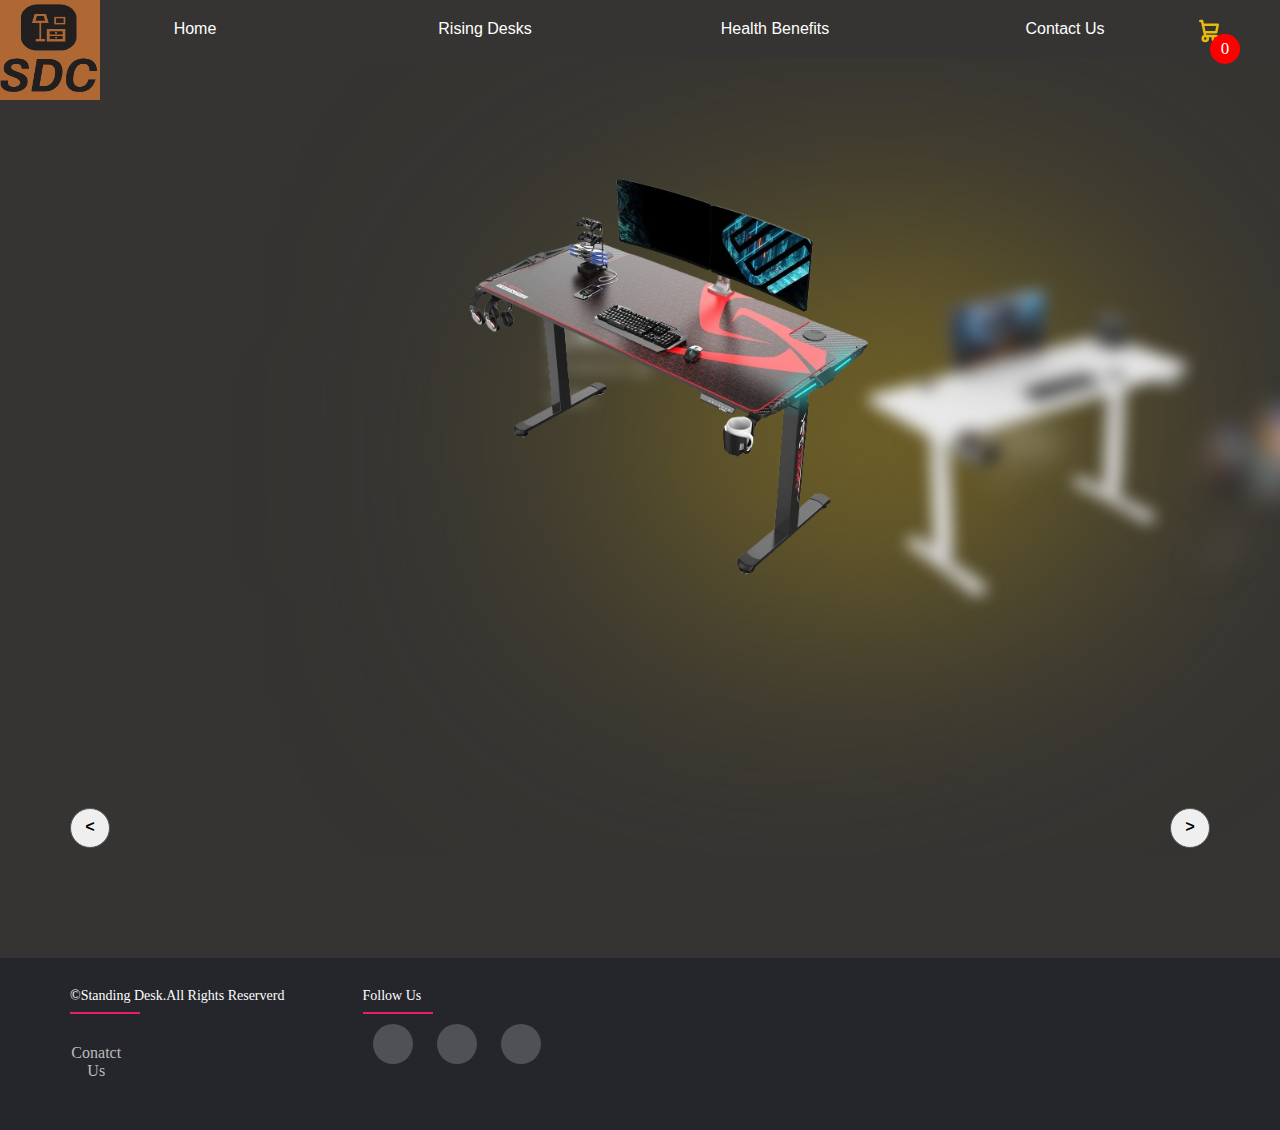
<file: index.html>
<!DOCTYPE html>
<html lang="en">
    <head>
        <meta charset="utf-8">
        <title>SDC</title>
        <link href="style.css" rel="stylesheet" type="text/css">
        <link rel="stylesheet" href="https://cdnjs.cloudflare.com/ajax/libs/font-awesome/6.5.1/css/all.min.css" integrity="sha512-DTOQO9RWCH3ppGqcWaEA1BIZOC6xxalwEsw9c2QQeAIftl+Vegovlnee1c9QX4TctnWMn13TZye+giMm8e2LwA==" crossorigin="anonymous">
    </head>
    <body>
        <div class="logo"><img src="Logo.JPG" alt="Company logo"></div>
        <header>
            <div class="headcolor">
                <nav role="navigation">
                    <div class="navigation">
                        <ul>
                            <li><a href="index.html">Home</a></li>
                            <li><a href="risingdesks.html">Rising Desks</a></li>
                            <li>
                                <a href="healthbenefits.html">Health Benefits</a>
                                <ul class="drop-down">
                                    <li><a href="#">Introduction</a></li>
                                    <li><a href="#">A</a></li>
                                    <li><a href="#">A</a></li>
                                </ul>
                            </li>
                            <li><a href="contactus.html">Contact Us</a></li>
                        </ul>
                    </div>
                    <div class="icon-cart">
                        <svg aria-hidden="true" xmlns="http://www.w3.org/2000/svg" fill="none" viewBox="0 0 24 24">
                            <path stroke="currentColor" stroke-linecap="round" stroke-linejoin="round" stroke-width="2" d="M5 4h1.5L9 16m0 0h8m-8 0a2 2 0 1 0 0 4 2 2 0 0 0 0-4Zm8 0a2 2 0 1 0 0 4 2 2 0 0 0 0-4Zm-8.5-3h9.3L19 7H7.3"/>
                        </svg>
                        <span>0</span>
                    </div>
                </nav>
            </div>
        </header>

        <div class="container">
            <div class="list">
                <div class="item">
                    <img src="Images/prodesk2.png" alt="fezbiodesk">
                    <div class="introduction">
                       <div class="title">
                        Design
                       </div> 
                       <div class="topic">
                        Desk1
                       </div>
                       <div class="desc">
                        good desks abc ef gg
                       </div>
                       <button class="SeeMore">
                        See More
                       </button>
                    </div>
                    <div class="detail">
                        <div class="title">
                            Design
                        </div>
                        <div class="topic">
                            Desk1
                        </div>
                        <div class="desc">
                            good desks abc ef gg
                        </div>
                        <div class="specification">
                            <div>
                                <p>Good height adjustable desk</p>
                                <p>Worth it!</p>
                            </div>
                            <div>
                                <p>cheap price</p>
                                <p>better quality</p>
                            </div>
                            <div>
                                <p>Consumes less space</p>
                                <p>Popular in the market</p>
                            </div>
                        </div>
                        <div class="check-product">
                            <button>Add TO Cart</button>
                            <button>CHECKOUT</button>
                        </div>
                    </div>
                </div>
                <div class="item">
                    <img src="Images/prodesk6.png" alt="stadning desk 2">
                    <div class="introduction">
                       <div class="title">
                        Design
                       </div> 
                       <div class="topic">
                        Desk1
                       </div>
                       <div class="desc">
                        good desks abc ef gg
                       </div>
                       <button class="SeeMore">
                        See More
                       </button>
                    </div>
                    <div class="detail">
                        <div class="title">
                            Design
                        </div>
                        <div class="topic">
                            Desk1
                        </div>
                        <div class="desc">
                            good desks abc ef gg
                        </div>
                        <div class="specification">
                            <div>
                                <p>Good height adjustable desk</p>
                                <p>Worth it!</p>
                            </div>
                            <div>
                                <p>cheap price</p>
                                <p>better quality</p>
                            </div>
                            <div>
                                <p>Consumes less space</p>
                                <p>Popular in the market</p>
                            </div>
                        </div>
                        <div class="check-product">
                            <button>Add TO Cart</button>
                            <button>CHECKOUT</button>
                        </div>
                    </div>

                </div>
                <div class="item">
                    <img src="Images/prodesk5.png" alt="desk 3">
                    <div class="introduction">
                       <div class="title">
                        Design
                       </div> 
                       <div class="topic">
                        Desk1
                       </div>
                       <div class="desc">
                        good desks abc ef gg
                       </div>
                       <button class="SeeMore">
                        See More
                       </button>
                    </div>
                    <div class="detail">
                        <div class="title">
                            Design
                        </div>
                        <div class="topic">
                            Desk1
                        </div>
                        <div class="desc">
                            good desks abc ef gg
                        </div>
                        <div class="specification">
                            <div>
                                <p>Good height adjustable desk</p>
                                <p>Worth it!</p>
                            </div>
                            <div>
                                <p>cheap price</p>
                                <p>better quality</p>
                            </div>
                            <div>
                                <p>Consumes less space</p>
                                <p>Popular in the market</p>
                            </div>
                        </div>
                        <div class="check-product">
                            <button>Add TO Cart</button>
                            <button>CHECKOUT</button>
                        </div>
                    </div>
                </div>
                <div class="item">
                    <img src="Images/prodesk7.png" alt="newdesk">
                    <div class="introduction">
                       <div class="title">
                        Design
                       </div> 
                       <div class="topic">
                        Desk1
                       </div>
                       <div class="desc">
                        good desks abc ef gg
                       </div>
                       <button class="SeeMore">
                        See More
                       </button>
                    </div>
                    <div class="detail">
                        <div class="title">
                            Design
                        </div>
                        <div class="topic">
                            Desk1
                        </div>
                        <div class="desc">
                            good desks abc ef gg
                        </div>
                        <div class="specification">
                            <div>
                                <p>Good height adjustable desk</p>
                                <p>Worth it!</p>
                            </div>
                            <div>
                                <p>cheap price</p>
                                <p>better quality</p>
                            </div>
                            <div>
                                <p>Consumes less space</p>
                                <p>Popular in the market</p>
                            </div>
                        </div>
                        <div class="check-product">
                            <button>Add TO Cart</button>
                            <button>CHECKOUT</button>
                        </div>
                    </div>
                </div>
                <div class="item">
                    <img src="Images/prodesk5.png" alt="desk 3">
                    <div class="introduction">
                       <div class="title">
                        Design
                       </div> 
                       <div class="topic">
                        Desk1
                       </div>
                       <div class="desc">
                        good desks abc ef gg
                       </div>
                       <button class="SeeMore">
                        See More
                       </button>
                    </div>
                    <div class="detail">
                        <div class="title">
                            Design
                        </div>
                        <div class="topic">
                            Desk1
                        </div>
                        <div class="desc">
                            good desks abc ef gg
                        </div>
                        <div class="specification">
                            <div>
                                <p>Good height adjustable desk</p>
                                <p>Worth it!</p>
                            </div>
                            <div>
                                <p>cheap price</p>
                                <p>better quality</p>
                            </div>
                            <div>
                                <p>Consumes less space</p>
                                <p>Popular in the market</p>
                            </div>
                        </div>
                        <div class="check-product">
                            <button>Add TO Cart</button>
                            <button>CHECKOUT</button>
                        </div>
                    </div>
                </div>
            </div>
            <div class="arrows">
                <button id="prev">&lt;</button>
                <button id="back">Go Back</button>
                <button id="next">></button>
            </div>        
        </div>

        <div class="cartTab">
            <h2>Shopping Cart</h2>
            <div class="listCart">  
                <div class="item">
                    
                </div>   
            </div>
            
            <div class="btn">
                <div class="close">CLOSE</div>
                <div class="checkout">
                    <a href="checkout.html">
                        CHECKOUT
                    </a>
                </div>
            </div>
                
        </div>

        <footer class="footer">
            <div class="contain">
                <div class="row">
                    <div class="footer-col">
                        <h4>©Standing Desk.All Rights Reserverd</h4>
                        <ul>
                            <li><a href="contactus.html">Conatct Us</a></li>
                        </ul>
                    </div>
                    <div class="footer-col">
                        <h4>follow us</h4>
                        <div class="social-media-links">
                            <a href="https://www.facebook.com/"><i class="fab fa-facebook-f"></i></a>
                            <a href="https://twitter.com/"><i class="fab fa-twitter"></i></a>
                            <a href="https://www.instagram.com/"><i class="fab fa-instagram"></i></a>
                        </div>
                    </div>
                    
                </div>
            </div>
        </footer>
    <script src="slideshow.js"></script> 
    <script src="basket.js"></script>
    <script src="products.json"></script>
    </body>

    
</html>
</file>
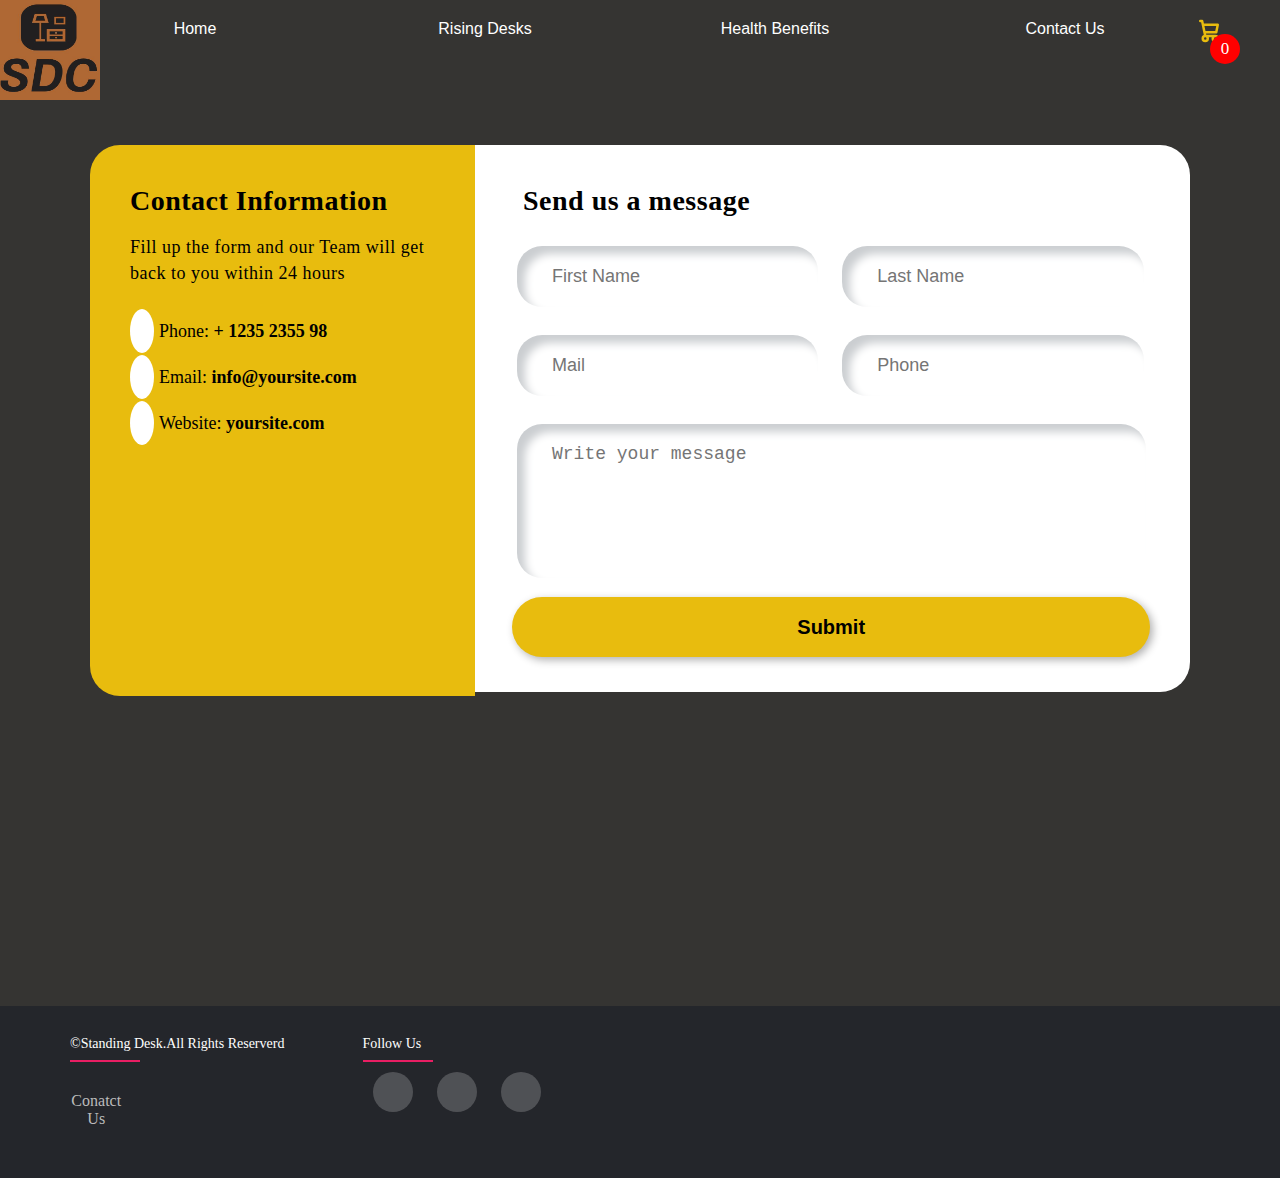
<file: contact us.html>
<!DOCTYPE html>
<html lang="en">
    <head>
        <title>SDC</title>
        <link href="style.css" rel="stylesheet" type="text/css">
        <link rel="stylesheet" href="https://cdnjs.cloudflare.com/ajax/libs/font-awesome/6.5.1/css/all.min.css" 
        integrity="sha512-DTOQO9RWCH3ppGqcWaEA1BIZOC6xxalwEsw9c2QQeAIftl+Vegovlnee1c9QX4TctnWMn13TZye+giMm8e2LwA==" 
        crossorigin="anonymous" referrerpolicy="no-referrer" />
    </head>
    <body>
        <div class="navbar">
        </div>
        <div class="logo"><img src="Logo.JPG" alt="Logo"></div>
        <header>
            <div class="headcolor">
                <nav>
                    <div class="navigation">
                        <ul>
                            <li><a href="index.html">Home</a></li>
                            <li><a href="rising desks.html">Rising Desks</a></li>
                            <li>
                                <a href="health benefits.html">Health Benefits</a>
                                <ul class="drop-down">
                                    <li><a href="#">Introduction</a></li>
                                    <li><a href="#">A</a></li>
                                    <li><a href="#">A</a></li>
                                </ul>
                            </li>
                            <li><a href="contact us.html">Contact Us</a></li>
                        </ul>
                        <div class="icon-cart">
                            <svg aria-hidden="true" xmlns="http://www.w3.org/2000/svg" fill="none" viewBox="0 0 24 24">
                                <path stroke="currentColor" stroke-linecap="round" stroke-linejoin="round" stroke-width="2" d="M5 4h1.5L9 16m0 0h8m-8 0a2 2 0 1 0 0 4 2 2 0 0 0 0-4Zm8 0a2 2 0 1 0 0 4 2 2 0 0 0 0-4Zm-8.5-3h9.3L19 7H7.3"/>
                              </svg>
                            <span>0</span>
                        </div>
                    </div>
                </nav>
            </div>
        </header>

        <section id="section-wrapper">
            <div class="box-wrapper">
                <div class="info-wrap">
                    <h2 class="info-title">Contact Information</h2>
                    <h3 class="info-sub-title">Fill up the form and our Team will get back to you within 24 hours</h3>
                    <ul class="info-details">
                        <li>
                            <i class="fas fa-phone"></i>
                            <span>Phone:</span> <b>+ 1235 2355 98</b>
                        </li>
                        <li>
                            <i class="fa fa-envelope"></i>
                            <span>Email:</span> <b>info@yoursite.com</b>
                        </li>
                        <li>
                            <i class="fa fa-compass"></i>
                            <span>Website:</span> <b href="#">yoursite.com</b>
                        </li>
                    </ul>
                   
                </div>
                <div class="form-wrap">
                    <form>
                        <h2 class="form-title">Send us a message</h2>
                        <div class="form-fields">
                            <div class="form-group">
                                <input type="text" class="fname" placeholder="First Name">
                            </div>
                            <div class="form-group">
                                <input type="text" class="lname" placeholder="Last Name">
                            </div>
                            <div class="form-group">
                                <input type="email" class="email" placeholder="Mail">
                            </div>
                            <div class="form-group">
                                <input type="number" class="phone" placeholder="Phone">
                            </div>
                            <div class="form-group">
                                <textarea name="message" id="" placeholder="Write your message"></textarea>
                            </div>
                        </div>
                        <input type="submit" value="Submit" class="submit-button">
                    </form>
                </div>
            </div>
        </section>
        <footer class="footer-2">
            <div class="contain">
                <div class="row">
                    <div class="footer-col">
                        <h4>©Standing Desk.All Rights Reserverd</h4>
                        <ul>
                            <li><a href="contact us.html">Conatct Us</a></li>
                        </ul>
                    </div>
                    <div class="footer-col">
                        <h4>follow us</h4>
                        <div class="social-media-links">
                            <a href="https://www.facebook.com/"><i class="fab fa-facebook-f"></i></a>
                            <a href="https://twitter.com/"><i class="fab fa-twitter"></i></a>
                            <a href="https://www.instagram.com/"><i class="fab fa-instagram"></i></a>
                        </div>
                    </div>
                    
                </div>
            </div>
        </footer>
    
       
       
       <script src="products.json"></script>
       <script src="basket.js"></script>
    </body>  
    
           

    
   
    
</html>
</file>
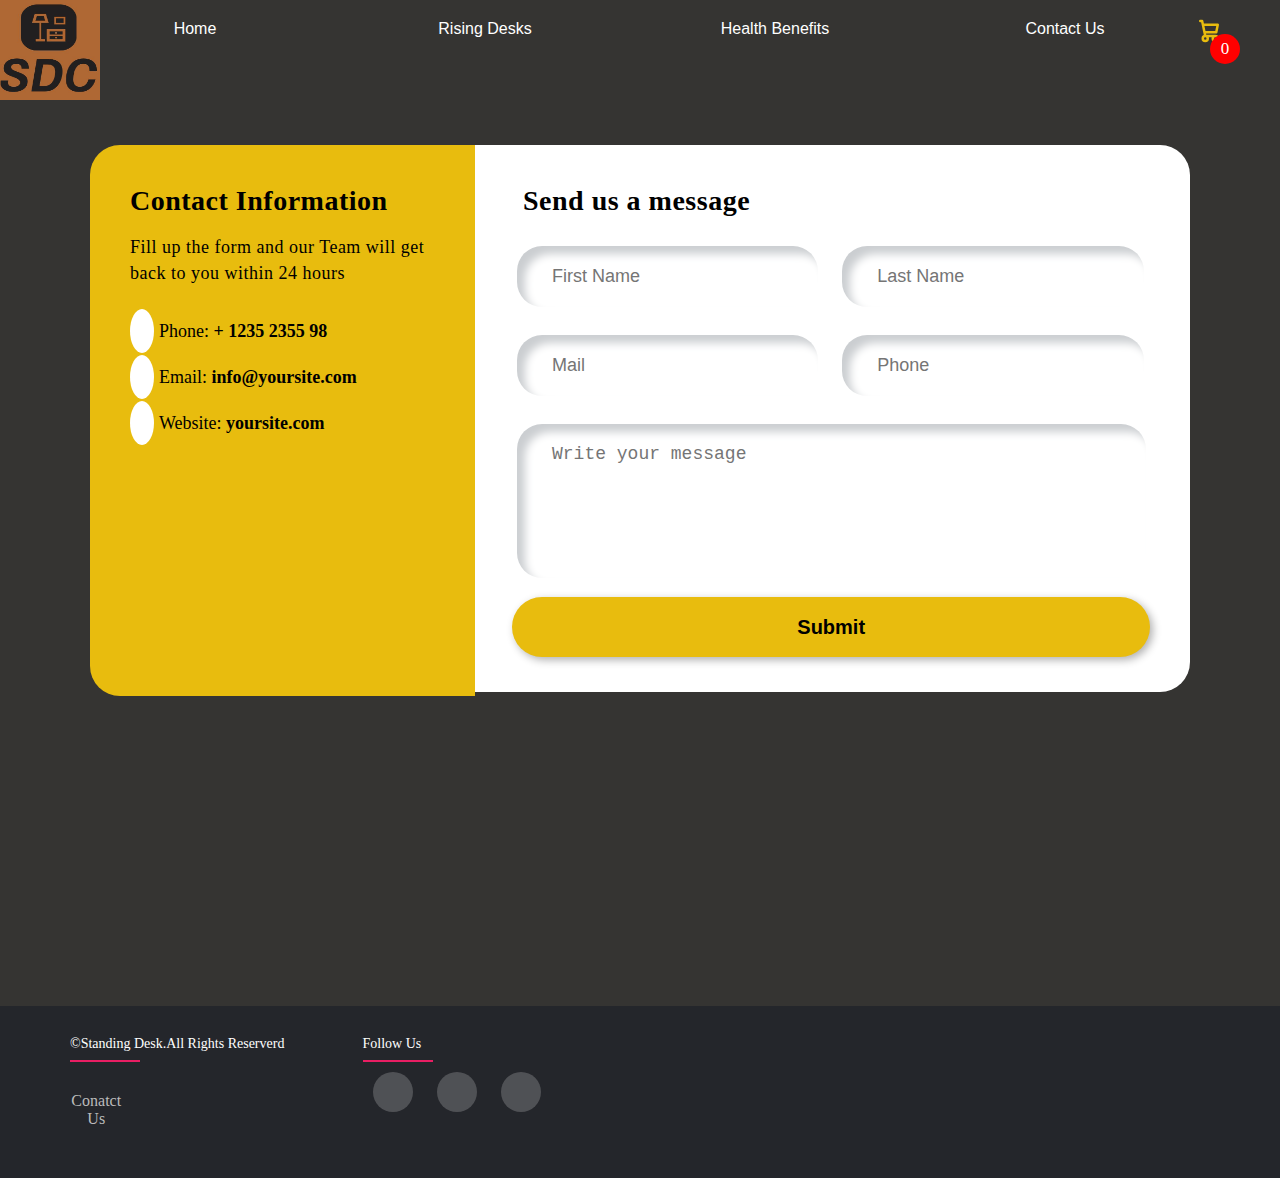
<file: contactus.html>
<!DOCTYPE html>
<html lang="en">
    <head>
        <meta charset="utf-8">
        <title>SDC</title>
        <link href="style.css" rel="stylesheet" type="text/css">
        <link rel="stylesheet" href="https://cdnjs.cloudflare.com/ajax/libs/font-awesome/6.5.1/css/all.min.css" integrity="sha512-DTOQO9RWCH3ppGqcWaEA1BIZOC6xxalwEsw9c2QQeAIftl+Vegovlnee1c9QX4TctnWMn13TZye+giMm8e2LwA==" crossorigin="anonymous">
    </head>
    <body>
        <div class="logo"><img src="Logo.JPG" alt="Company Logo"></div>
        <header>
            <div class="headcolor">
                <nav>
                    <div class="navigation">
                        <ul>
                            <li><a href="index.html">Home</a></li>
                            <li><a href="risingdesks.html">Rising Desks</a></li>
                            <li>
                                <a href="healthbenefits.html">Health Benefits</a>
                                <ul class="drop-down">
                                    <li><a href="#">Introduction</a></li>
                                    <li><a href="#">A</a></li>
                                    <li><a href="#">A</a></li>
                                </ul>
                            </li>
                            <li><a href="contactus.html">Contact Us</a></li>
                        </ul>
                    </div>
                    <div class="icon-cart">
                        <svg aria-hidden="true" xmlns="http://www.w3.org/2000/svg" fill="none" viewBox="0 0 24 24">
                            <path stroke="currentColor" stroke-linecap="round" stroke-linejoin="round" stroke-width="2" d="M5 4h1.5L9 16m0 0h8m-8 0a2 2 0 1 0 0 4 2 2 0 0 0 0-4Zm8 0a2 2 0 1 0 0 4 2 2 0 0 0 0-4Zm-8.5-3h9.3L19 7H7.3"/>
                        </svg>
                        <span>0</span>
                    </div>
                </nav>
            </div>
        </header>

        <section id="section-wrapper">
            <div class="box-wrapper">
                <div class="info-wrap">
                    <h2 class="info-title">Contact Information</h2>
                    <h3 class="info-sub-title">Fill up the form and our Team will get back to you within 24 hours</h3>
                    <ul class="info-details">
                        <li>
                            <i class="fas fa-phone"></i>
                            <span>Phone:</span> <b>+ 1235 2355 98</b>
                        </li>
                        <li>
                            <i class="fa fa-envelope"></i>
                            <span>Email:</span> <b>info@yoursite.com</b>
                        </li>
                        <li>
                            <i class="fa fa-compass"></i>
                            <span>Website:</span> <b>yoursite.com</b>
                        </li>
                    </ul>
                   
                </div>
                <div class="form-wrap">
                    <form>
                        <h2 class="form-title">Send us a message</h2>
                        <div class="form-fields">
                            <div class="form-group">
                                <input type="text" class="fname" placeholder="First Name">
                            </div>
                            <div class="form-group">
                                <input type="text" class="lname" placeholder="Last Name">
                            </div>
                            <div class="form-group">
                                <input type="email" class="email" placeholder="Mail">
                            </div>
                            <div class="form-group">
                                <input type="number" class="phone" placeholder="Phone">
                            </div>
                            <div class="form-group">
                                <textarea name="message"  placeholder="Write your message"></textarea>
                            </div>
                        </div>
                        <input type="submit" value="Submit" class="submit-button">
                    </form>
                </div>
            </div>
        </section>
        <footer class="footer-2">
            <div class="contain">
                <div class="row">
                    <div class="footer-col">
                        <h4>©Standing Desk.All Rights Reserverd</h4>
                        <ul>
                            <li><a href="contactus.html">Conatct Us</a></li>
                        </ul>
                    </div>
                    <div class="footer-col">
                        <h4>follow us</h4>
                        <div class="social-media-links">
                            <a href="https://www.facebook.com/"><i class="fab fa-facebook-f"></i></a>
                            <a href="https://twitter.com/"><i class="fab fa-twitter"></i></a>
                            <a href="https://www.instagram.com/"><i class="fab fa-instagram"></i></a>
                        </div>
                    </div>
                    
                </div>
            </div>
        </footer>
    
       
       
       <script src="products.json"></script>
       <script src="basket.js"></script>
    </body>  
    
           

    
   
    
</html>
</file>
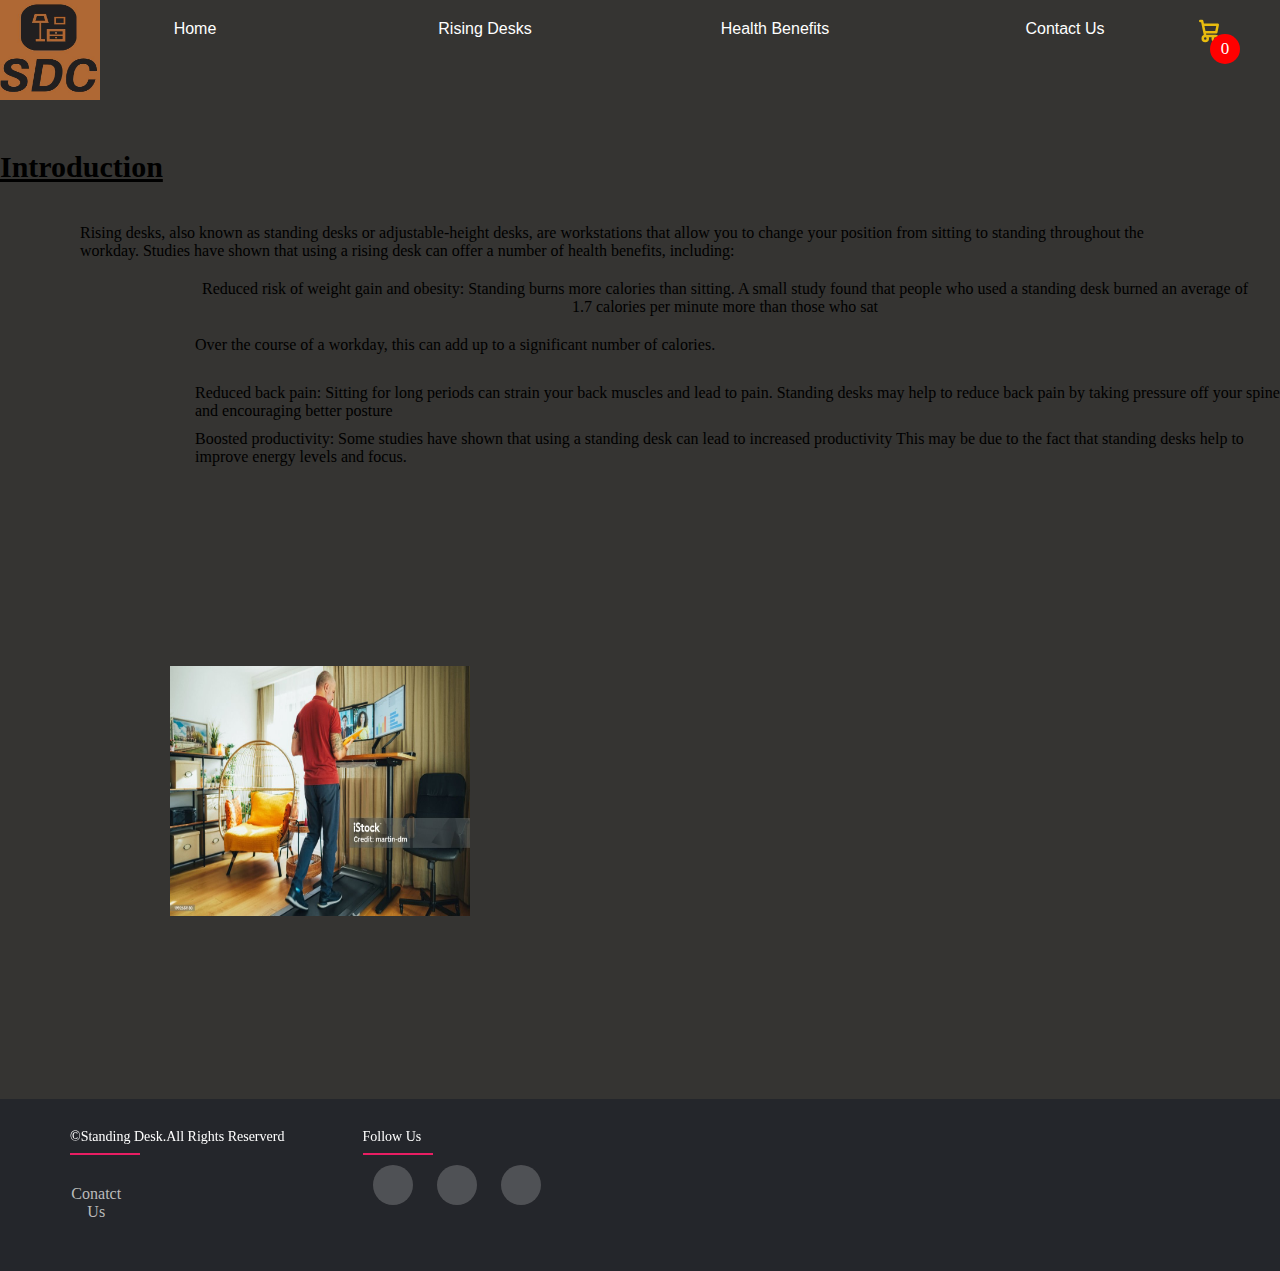
<file: health benefits.html>
<!DOCTYPE html>
<html lang="en">
    <head>
        <title>SDC</title>
        <link href="style.css" rel="stylesheet" type="text/css">
        <link rel="stylesheet" href="https://cdnjs.cloudflare.com/ajax/libs/font-awesome/6.5.1/css/all.min.css" 
        integrity="sha512-DTOQO9RWCH3ppGqcWaEA1BIZOC6xxalwEsw9c2QQeAIftl+Vegovlnee1c9QX4TctnWMn13TZye+giMm8e2LwA==" 
        crossorigin="anonymous" referrerpolicy="no-referr" />
            
    </head>
    <body>
        <div class="logo"><img src="Logo.JPG"></div>
        
        <header>
            <div class="headcolor">
                <nav>
                    <div class="navigation">
                    <ul>
                        <li><a href="index.html">Home</a></li>
                        <li><a href="rising desks.html">Rising Desks</a></li>
                        <li>
                            <a href="health benefits.html">Health Benefits</a>
                            <ul class="drop-down">
                                <li><a href="#">Introduction</a></li>
                                <li><a href="#">A</a></li>
                                <li><a href="#">A</a></li>
                            </ul>
                        </li>
                        <li><a href="contact us.html">Contact Us</a></li>
                            
                            
                   
                        
                        <div class="icon-cart">
                            <svg aria-hidden="true" xmlns="http://www.w3.org/2000/svg" fill="none" viewBox="0 0 24 24">
                                <path stroke="currentColor" stroke-linecap="round" stroke-linejoin="round" stroke-width="2" d="M5 4h1.5L9 16m0 0h8m-8 0a2 2 0 1 0 0 4 2 2 0 0 0 0-4Zm8 0a2 2 0 1 0 0 4 2 2 0 0 0 0-4Zm-8.5-3h9.3L19 7H7.3"/>
                              </svg>
                            <span>0</span>
                        </div>
        
                        
                            
                    </ul>
                </nav>


            </div>
        </header>

        
        <div class="intro">
            <h3>Introduction</h3>
            <ul><li>Rising desks, also known as standing desks or adjustable-height desks, are workstations that allow you to change your position from sitting to standing throughout the workday.  
                Studies have shown that using a rising desk can offer a number of health benefits, including:</li></ul>
        </div>
        <div class="benefits">
            <ul>
                <li>
                    <a>Reduced risk of weight gain and obesity: Standing burns more calories than sitting. A small study found that people who used a standing desk burned an average of 1.7 calories per minute more than those who sat</a>
                    <p>Over the course of a workday, this can add up to a significant number of calories.</p>
                </li>
                <div class="point-2">
                    <p>
                        Reduced back pain: Sitting for long periods can strain your back muscles and lead to pain. Standing desks 
                        may help to reduce back pain by taking pressure off your spine and encouraging better posture
                    </p>
                </div>
                <div class="point-3">
                    <p>Boosted productivity: Some studies have shown that using a standing desk can lead to increased productivity
                        This may be due to the fact that standing desks help to improve energy levels and focus.</p>
                        <img  class ="pic1" src="Images/healthpageimg.jpg" alt="">
                </div>
                
            </ul>
            <div class="video">
                <iframe width="560" height="315" src="https://www.youtube.com/embed/oNN-LqngvIE?si=il0O6gQUIeFm3LNe&amp;start=128" title="YouTube video player" frameborder="0" allow="accelerometer; autoplay; clipboard-write; encrypted-media; gyroscope; picture-in-picture; web-share" referrerpolicy="strict-origin-when-cross-origin" allowfullscreen></iframe>
            </div>
            

        </div>
        
        
        
        <div class="cartTab">
            <h2>Shopping Cart</h2>
            <div class="listCart">  
                <div class="item">
                 
                </div>   
            </div>
            
            <div class="btn">
                <button class="close">CLOSE</button>
                <button class="checkOut">CHECK OUT</button>
            </div>
                
        </div>
                    
                
        </div>     
    

        </div>

        <footer class="footer">
            <div class="contain">
                <div class="row">
                    <div class="footer-col">
                        <h4>©Standing Desk.All Rights Reserverd</h4>
                        <ul>
                            <li><a href="contact us.html">Conatct Us</a></li>
                        </ul>
                    </div>
                    <div class="footer-col">
                        <h4>follow us</h4>
                        <div class="social-media-links">
                            <a href="https://www.facebook.com/"><i class="fab fa-facebook-f"></i></a>
                            <a href="https://twitter.com/"><i class="fab fa-twitter"></i></a>
                            <a href="https://www.instagram.com/"><i class="fab fa-instagram"></i></a>
                        </div>
                    </div>
                    
                </div>
            </div>
        </footer>
    
       
       <script src="slideshow.js"></script> 
       <script src="basket.js"></script>
       <script src="products.json"></script>
    </body>  
    
           

    
   
    
</html>
</file>
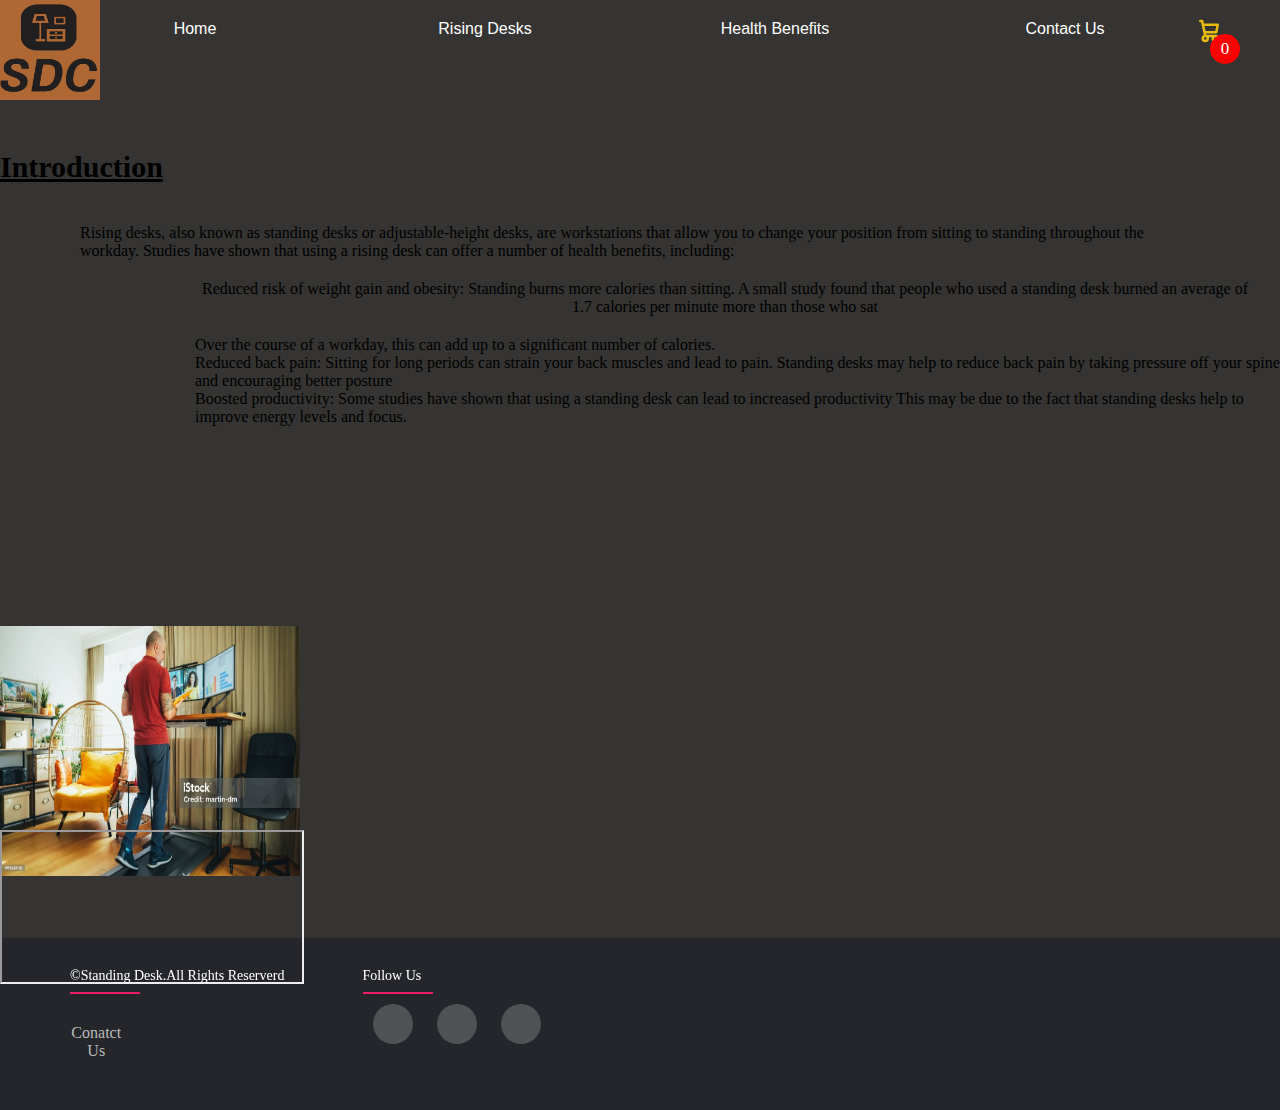
<file: healthbenefits.html>
<!DOCTYPE html>
<html lang="en">
    <head>
        <meta charset="utf-8">
        <title>SDC</title>
        <link href="style.css" rel="stylesheet" type="text/css">
        <link rel="stylesheet" href="https://cdnjs.cloudflare.com/ajax/libs/font-awesome/6.5.1/css/all.min.css" integrity="sha512-DTOQO9RWCH3ppGqcWaEA1BIZOC6xxalwEsw9c2QQeAIftl+Vegovlnee1c9QX4TctnWMn13TZye+giMm8e2LwA==" crossorigin="anonymous">
    </head>
    <body>
        <div class="logo"><img src="Logo.JPG" alt="Company Logo"></div>
        <header>
            <div class="headcolor">
                <nav>
                    <div class="navigation">
                        <ul>
                            <li><a href="index.html">Home</a></li>
                            <li><a href="risingdesks.html">Rising Desks</a></li>
                            <li>
                                <a href="healthbenefits.html">Health Benefits</a>
                                <ul class="drop-down">
                                    <li><a href="#">Introduction</a></li>
                                    <li><a href="#">A</a></li>
                                    <li><a href="#">A</a></li>
                                </ul>
                            </li>
                            <li><a href="contactus.html">Contact Us</a></li>
                        </ul>
                    </div>
                    <div class="icon-cart">
                        <svg aria-hidden="true" xmlns="http://www.w3.org/2000/svg" fill="none" viewBox="0 0 24 24">
                            <path stroke="currentColor" stroke-linecap="round" stroke-linejoin="round" stroke-width="2" d="M5 4h1.5L9 16m0 0h8m-8 0a2 2 0 1 0 0 4 2 2 0 0 0 0-4Zm8 0a2 2 0 1 0 0 4 2 2 0 0 0 0-4Zm-8.5-3h9.3L19 7H7.3"/>
                        </svg>
                        <span>0</span>
                    </div>
                </nav>
            </div>
        </header>

        
        <div class="intro">
            <h3>Introduction</h3>
            <ul><li>Rising desks, also known as standing desks or adjustable-height desks, are workstations that allow you to change your position from sitting to standing throughout the workday.  
                Studies have shown that using a rising desk can offer a number of health benefits, including:</li></ul>
        </div>
        <div class="benefits">
            <ul>
                <li>
                    <a>Reduced risk of weight gain and obesity: Standing burns more calories than sitting. A small study found that people who used a standing desk burned an average of 1.7 calories per minute more than those who sat</a>
                    <p>Over the course of a workday, this can add up to a significant number of calories.</p>
                </li>
                
                    <li>
                        <p>
                            Reduced back pain: Sitting for long periods can strain your back muscles and lead to pain. Standing desks 
                            may help to reduce back pain by taking pressure off your spine and encouraging better posture
                        </p>
                    
                    
                        <p>Boosted productivity: Some studies have shown that using a standing desk can lead to increased productivity
                            This may be due to the fact that standing desks help to improve energy levels and focus.
                        </p>
                    </li>
                        
                
                
            </ul>
            <img  class ="pic1" src="Images/healthpageimg.jpg" alt="standing desk">
            <div class="video">
                <iframe src="https://www.youtube.com/embed/oNN-LqngvIE?si=3VaG38Xzv_S-CJUO" title="YouTube video player" 
                 allow="accelerometer; autoplay; clipboard-write; encrypted-media; gyroscope; picture-in-picture; web-share" referrerpolicy="strict-origin-when-cross-origin" 
                allowfullscreen></iframe>
            </div>
            

        </div>
        
        
        
        <div class="cartTab">
            <h2>Shopping Cart</h2>
            <div class="listCart">  
                <div class="item">
                 
                </div>   
            </div>
            
            <div class="btn">
                <div class="close">CLOSE</div>
                <div class="checkout">
                    <a href="checkout.html">
                        CHECKOUT
                    </a>
                </div>
            </div>
                
        </div>
                    
                     
    
        <footer class="footer">
            <div class="contain">
                <div class="row">
                    <div class="footer-col">
                        <h4>©Standing Desk.All Rights Reserverd</h4>
                        <ul>
                            <li><a href="contactus.html">Conatct Us</a></li>
                        </ul>
                    </div>
                    <div class="footer-col">
                        <h4>follow us</h4>
                        <div class="social-media-links">
                            <a href="https://www.facebook.com/"><i class="fab fa-facebook-f"></i></a>
                            <a href="https://twitter.com/"><i class="fab fa-twitter"></i></a>
                            <a href="https://www.instagram.com/"><i class="fab fa-instagram"></i></a>
                        </div>
                    </div>
                    
                </div>
            </div>
        </footer>
    
       
       <script src="slideshow.js"></script> 
       <script src="basket.js"></script>
       <script src="products.json"></script>
    </body>  
    
           

    
   
    
</html>
</file>
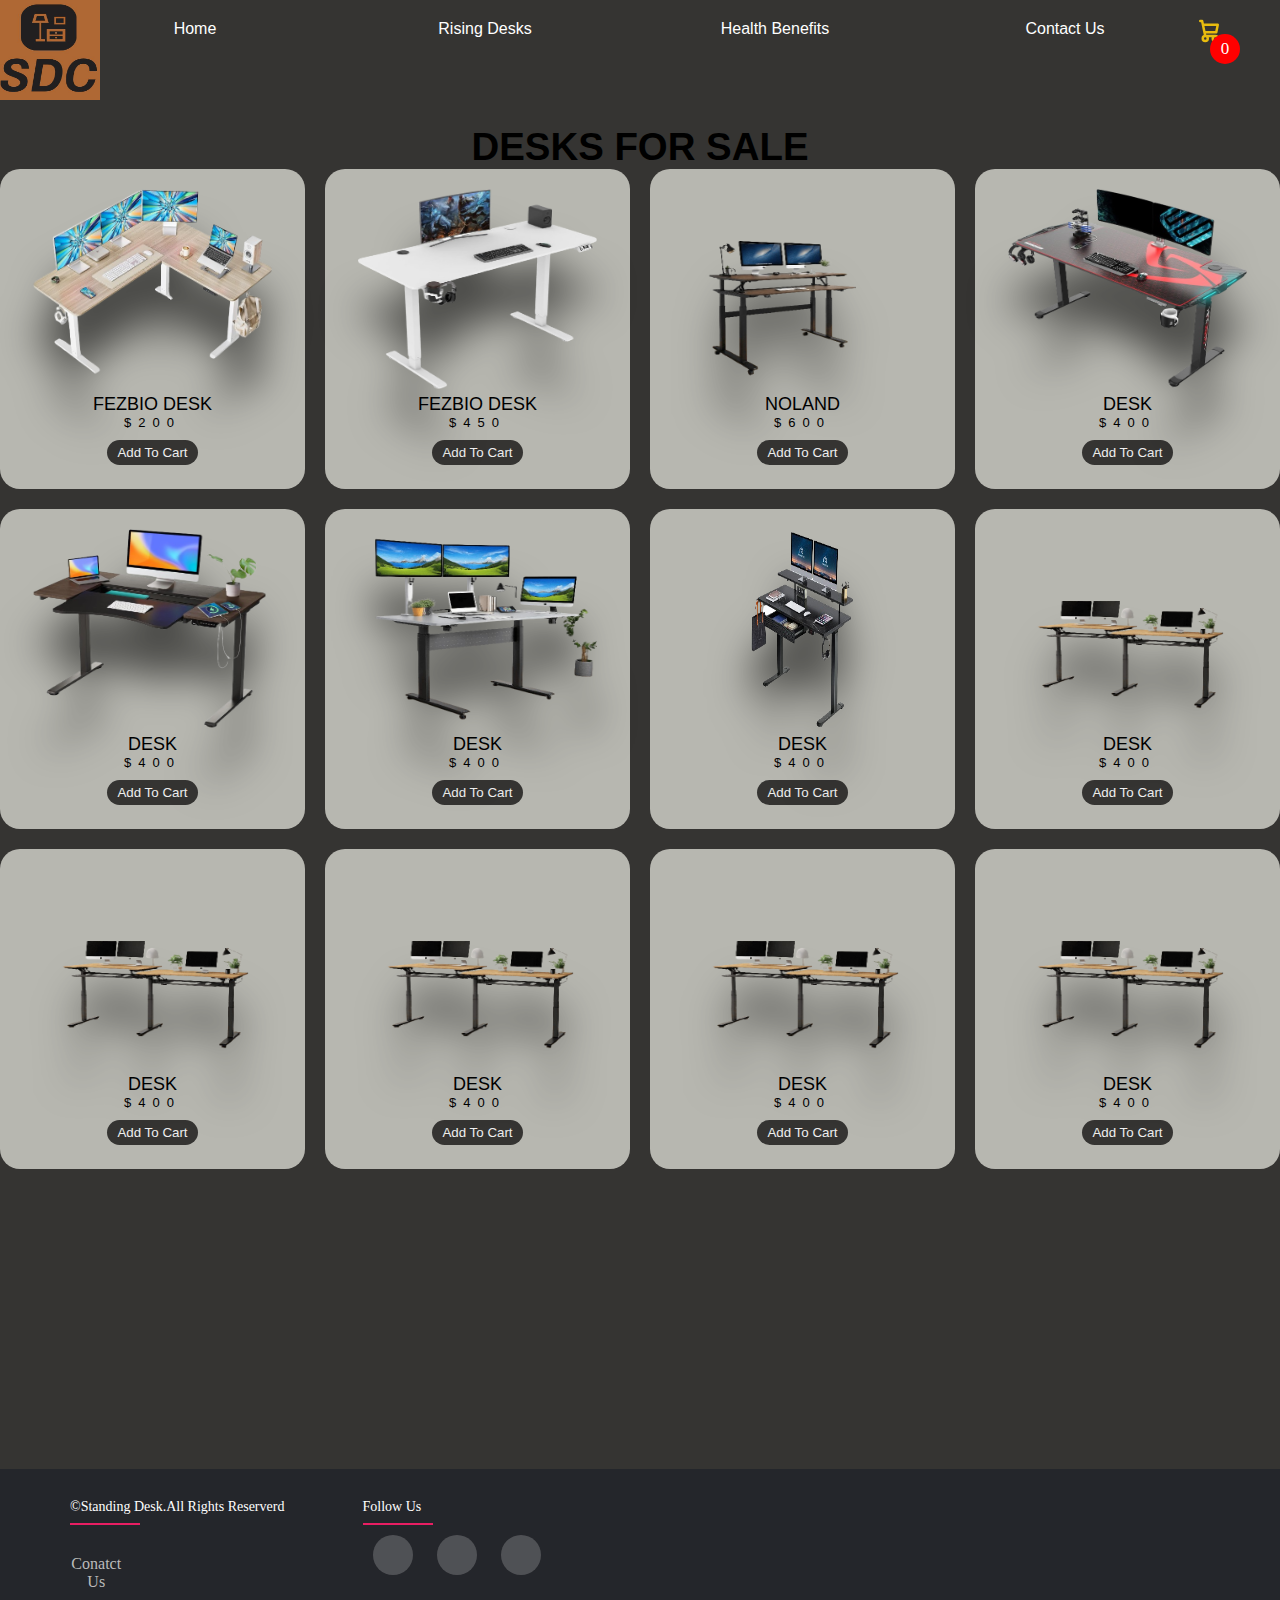
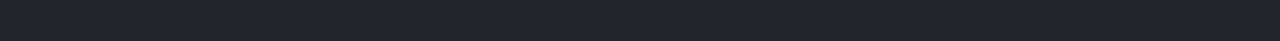
<file: rising desks.html>
<!DOCTYPE html>
<html lang="en">
    <head>
        <title>SDC</title>
        <link href="style.css" rel="stylesheet" type="text/css">
        <link rel="stylesheet" href="https://cdnjs.cloudflare.com/ajax/libs/font-awesome/6.5.1/css/all.min.css" 
        integrity="sha512-DTOQO9RWCH3ppGqcWaEA1BIZOC6xxalwEsw9c2QQeAIftl+Vegovlnee1c9QX4TctnWMn13TZye+giMm8e2LwA==" 
        crossorigin="anonymous" referrerpolicy="no-referrer" />
    </head>
    <body>
        <div class="navbar">
        </div>
        <div class="logo"><img src="Logo.JPG" alt="Logo"></div>
        <header>
            <div class="headcolor">
                <nav>
                    <div class="navigation">
                        <ul>
                            <li><a href="index.html">Home</a></li>
                            <li><a href="rising desks.html">Rising Desks</a></li>
                            <li>
                                <a href="health benefits.html">Health Benefits</a>
                                <ul class="drop-down">
                                    <li><a href="#">Introduction</a></li>
                                    <li><a href="#">A</a></li>
                                    <li><a href="#">A</a></li>
                                </ul>
                            </li>
                            <li><a href="contact us.html">Contact Us</a></li>
                        </ul>
                        <div class="icon-cart">
                            <svg aria-hidden="true" xmlns="http://www.w3.org/2000/svg" fill="none" viewBox="0 0 24 24">
                                <path stroke="currentColor" stroke-linecap="round" stroke-linejoin="round" stroke-width="2" d="M5 4h1.5L9 16m0 0h8m-8 0a2 2 0 1 0 0 4 2 2 0 0 0 0-4Zm8 0a2 2 0 1 0 0 4 2 2 0 0 0 0-4Zm-8.5-3h9.3L19 7H7.3"/>
                              </svg>
                            <span>0</span>
                        </div>
                    </div>
                </nav>
            </div>
        </header>

        <div class="products">
            <h1><b>Desks For Sale</b></h1>
                
                <div class="listProduct">
                    <div class="item">
                        <img src="desk2.jpg" alt="Desk 2">
                        <h1>NAME PRODUCT</h1>
                        <div class="price">$600</div>
                        <button class="addcart">
                            Add To Cart
                        </button>
                    </div>
                </div>
        <div class="cartTab">
            <h2>Shopping Cart</h2>
            <div class="listCart">  
                <div class="item">
                 
                </div>   
            </div>
            
            <div class="btn">
                <button class="close">CLOSE</button>
                <button class="checkOut"><a href="checkout.html">CHECK OUT</a></button>
            </div>
                
        </div>
                    
                
        </div>     
                   
        

        </div>
        <footer class="footer-2">
            <div class="contain">
                <div class="row">
                    <div class="footer-col">
                        <h4>©Standing Desk.All Rights Reserverd</h4>
                        <ul>
                            <li><a href="contact us.html">Conatct Us</a></li>
                        </ul>
                    </div>
                    <div class="footer-col">
                        <h4>follow us</h4>
                        <div class="social-media-links">
                            <a href="https://www.facebook.com/"><i class="fab fa-facebook-f"></i></a>
                            <a href="https://twitter.com/"><i class="fab fa-twitter"></i></a>
                            <a href="https://www.instagram.com/"><i class="fab fa-instagram"></i></a>
                        </div>
                    </div>
                    
                </div>
            </div>
        </footer>
    
       
       
       <script src="products.json"></script>
       <script src="basket.js"></script>
    </body>  
    
           

    
   
    
</html>
</file>
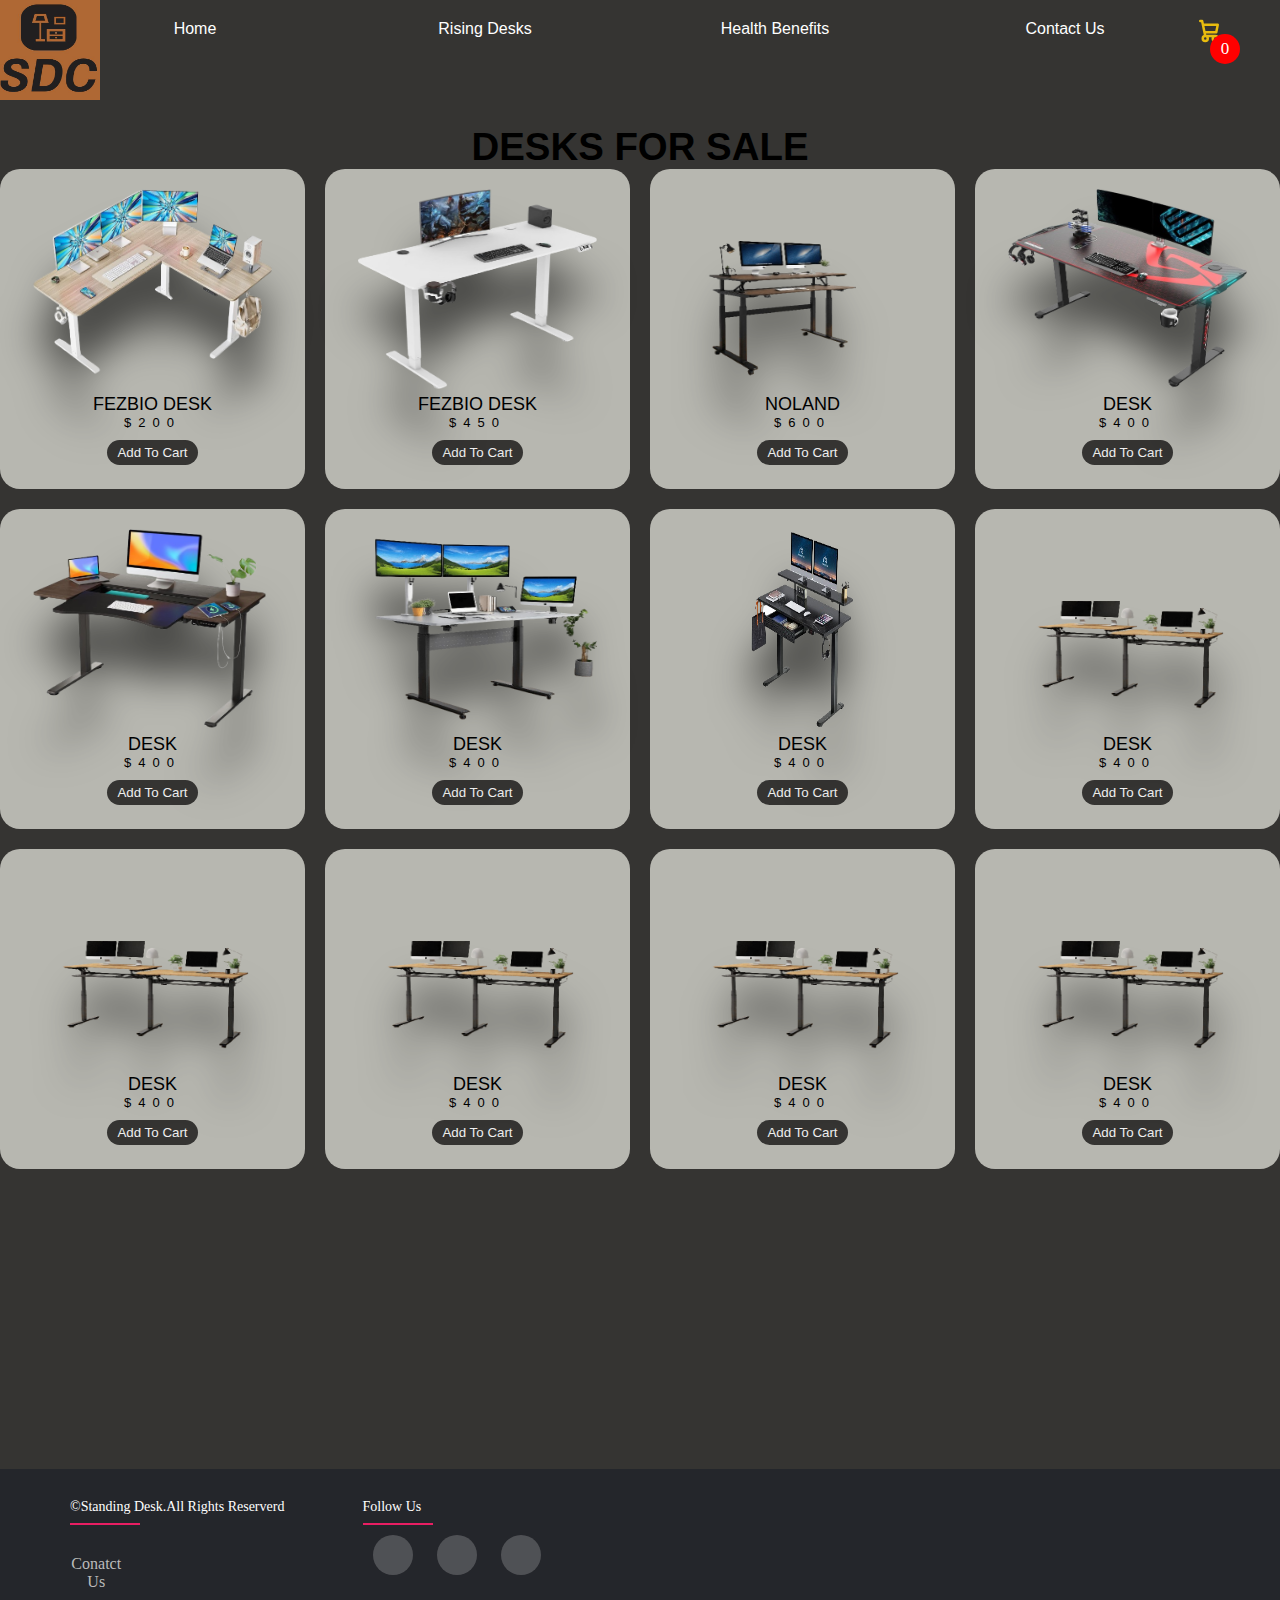
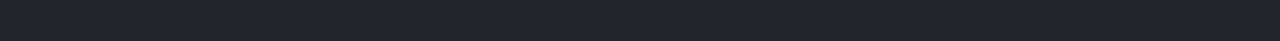
<file: risingdesks.html>
<!DOCTYPE html>
<html lang="en">
    <head>
        <meta charset="utf-8">
        <title>SDC</title>
        <link href="style.css" rel="stylesheet" type="text/css">
        <link rel="stylesheet" href="https://cdnjs.cloudflare.com/ajax/libs/font-awesome/6.5.1/css/all.min.css" integrity="sha512-DTOQO9RWCH3ppGqcWaEA1BIZOC6xxalwEsw9c2QQeAIftl+Vegovlnee1c9QX4TctnWMn13TZye+giMm8e2LwA==" crossorigin="anonymous">
    </head>
    <body>
        <div class="logo"><img src="Logo.JPG" alt="Logo"></div>
        <header>
            <div class="headcolor">
                <nav>
                    <div class="navigation">
                        <ul>
                            <li><a href="index.html">Home</a></li>
                            <li><a href="risingdesks.html">Rising Desks</a></li>
                            <li>
                                <a href="healthbenefits.html">Health Benefits</a>
                                <ul class="drop-down">
                                    <li><a href="#">Introduction</a></li>
                                    <li><a href="#">A</a></li>
                                    <li><a href="#">A</a></li>
                                </ul>
                            </li>
                            <li><a href="contactus.html">Contact Us</a></li>
                        </ul>
                    </div>
                    <div class="icon-cart">
                        <svg aria-hidden="true" xmlns="http://www.w3.org/2000/svg" fill="none" viewBox="0 0 24 24">
                            <path stroke="currentColor" stroke-linecap="round" stroke-linejoin="round" stroke-width="2" d="M5 4h1.5L9 16m0 0h8m-8 0a2 2 0 1 0 0 4 2 2 0 0 0 0-4Zm8 0a2 2 0 1 0 0 4 2 2 0 0 0 0-4Zm-8.5-3h9.3L19 7H7.3"/>
                        </svg>
                        <span>0</span>
                    </div>
                </nav>
            </div>
        </header>

        <div class="products">
            <h1><b>Desks For Sale</b></h1>
                
                <div class="listProduct">
                    <div class="item">
                        <img src="desk2.jpg" alt="Desk 2">
                        <h1>NAME PRODUCT</h1>
                        <div class="price">$600</div>
                        <button class="addcart">
                            Add To Cart
                        </button>
                    </div>
                </div>
        <div class="cartTab">
            <h2>Shopping Cart</h2>
            <div class="listCart">  
                <div class="item">
                 
                </div>   
            </div>
            
            <div class="btn">
                <div class="close">CLOSE</div>
                <div class="checkout">
                    <a href="checkout.html">
                        CHECKOUT
                    </a>
                </div>
            </div>
                
        </div>            
        </div>     
        <footer class="footer-2">
            <div class="contain">
                <div class="row">
                    <div class="footer-col">
                        <h4>©Standing Desk.All Rights Reserverd</h4>
                        <ul>
                            <li><a href="contactus.html">Conatct Us</a></li>
                        </ul>
                    </div>
                    <div class="footer-col">
                        <h4>follow us</h4>
                        <div class="social-media-links">
                            <a href="https://www.facebook.com/"><i class="fab fa-facebook-f"></i></a>
                            <a href="https://twitter.com/"><i class="fab fa-twitter"></i></a>
                            <a href="https://www.instagram.com/"><i class="fab fa-instagram"></i></a>
                        </div>
                    </div>
                    
                </div>
            </div>
        </footer>
    
       
       
       <script src="products.json"></script>
       <script src="basket.js"></script>
    </body>  
    
           

    
   
    
</html>
</file>
<file: style.css>
*{
    margin: 0;
    padding: 0;
    box-sizing: border-box;
}
body{
    margin: 0;
    padding: 0;
    background-color: #353432;
    

}
.headcolor{
    color: #E8BC0E;
    height: 100px;   
}

.navigation a{
    margin-left: 100px;
    width: 100%;
    overflow: auto;
    color: #E8BC0E;
}
.navigation ul{
    list-style-type: none;
    color: #E8BC0E;
    padding: 0;
    margin: 0;
    text-align: center;

}

ul {
    padding: 0;
    margin: 0 0 0 150px;
    list-style: none;
}

li{
    float: left;
}

ul li{
    display: inline-block;
    position: relative;
}

ul li a{
    display: block;
    padding: 20px 25px;
    text-align: center;
    color: #000;
    
}

ul li ul.drop-down li{
    display: block;
}
ul li ul.drop-down{
    width: 100%;
    background: #353432;
    position: absolute;
    z-index: 999;
    display: none;
}

ul li a:hover{
    background-color: #E8BC0E;
}
ul li:hover ul.drop-down{
    display: block;
}
.logo img{
    position: absolute;
    width: 100px;
    height: 100px;
}

.navigation a{
    width: 190px;
    display: block;
    padding: 20px 15px;
    text-decoration: none;
    font-family:Arial;
    color: #ffffff;
    text-align: center;
}

.navigation a:hover {
    background-color: #E8BC0E;
    transition: 0.5s;
    text-transform: uppercase;
}

.navigation input[type=text]{
    float: right;
    padding: 6px;
    border: none;
    margin-top: 16px;
    font-size: 17px;
    border-radius: 5px;
    outline: none;
    
}

.navigation i{
    float: right;
    padding: 6px;
    border: none;
    margin-top: 16px;
    margin-right: 50px;
    font-size: 17px;
    border-radius: 10px;
    outline: none;

}

svg{
    width: 30px;
   
}

.icon-cart{
    position: relative;
    float: right;
    padding: 6px;
    border: none;
    margin-top: 10px;
    margin-right: 50px;
    font-size: 17px;
    border-radius: 10px;
    outline: none;
}

.icon-cart span{
    display: flex;
    width: 30px;
    height: 30px;
    background-color: red;
    justify-content: center;
    align-items: center;
    color: #fff;
    position: absolute;
    border-radius: 50%;
    top: 50%;
    right: -10px;
}
   

.search-input{
    border: none;
    outline: none;
    background: transparent;
    
}

.products{
    margin-top: 25px;
    text-align: center;
    text-transform: uppercase;
    font-size: larger;
    letter-spacing: initial;
    font-family: Arial, Helvetica, sans-serif;
    margin-bottom: 100px;
    
    
}

/** Checkout Page*/
.newcontainer{
    width: 1200px;
    margin: auto;
    max-width: 90%;
    transition: transform 1s;
}
.checkoutLayout{
    display: grid;
    grid-template-columns: repeat(2, 1fr);
    gap: 50px;
    padding: 20px;
}
.checkoutLayout .right{
    background-color: #353432;
    border-radius: 20px;
    padding: 40px;
    color: #E8BC0E;
}
.checkoutLayout .list img{
    height: 70px;
}
.checkoutLayout .right .form{
    display: grid;
    grid-template-columns: repeat(2, 2fr);
    gap: 20px;
    padding-bottom: 20px;
   
    
}
.checkoutLayout .form .group:nth-child(-n+3){
    grid-column-start: 1;
    grid-column-end: 3;
}
.checkoutLayout .form input,
.checkoutLayout .form select{
    width: 100%;
    padding: 10px 20px;
    box-sizing: border-box;
    border-radius: 20px;
    margin-top: 10px;
    border: none;
    background-color: #eee;
    color: #353432;
}
.checkoutLayout .row{
    display: flex;
    justify-content: space-between;
    align-items: center;
    margin-top: 10px;
}
.checkoutLayout .row div:nth-child(2){
    font-weight: bold;
    font-size: x-large;
}
.buttonCheckout{
    width: 100%;
    height: 40px;
    border: none;
    border-radius: 20px;
    margin-top: 20px;
    font-weight: bold;
    color: #fff;
    background-color: #e91e63;
}
.returnCart h1{
    border-top: 1px solid #eee;
    padding: 20px 0;
}
.returnCart .list .item img{
    height: 80px;
}
.returnCart .item{
    display: grid;
    grid-template-columns: 80px 1fr 50px 80px;
    align-items: center;
    gap: 20px;
    margin-bottom: 30px;
    padding: 0 10px;
    box-shadow: 0 10px 20px #555;
    border-radius: 20px;
}
.returnCart .item .name,
.returnCart .item .returnPrice{
    font-size: x-large;
    font-weight: bold;
} 
/** SlideShow*/
.container{
    width: 100%;
    margin-top: -50px;
    height: 800px;
    overflow: hidden;
    position: relative;
}
:root{
    --item1-transform: translateX(-100%) translateY(-5%) scale(1.5);
    --item1-filter: blur(30px);
    --item1-zIndex: 11;
    --item1-opacity: 0;

    --item2-transform: translateX(0);
    --item2-filter: blur(0px);
    --item2-zIndex: 10;
    --item2-opacity: 1;

    --item3-transform: translate(50%,10%) scale(0.8);
    --item3-filter: blur(10px);
    --item3-zIndex: 9;
    --item3-opacity: 1;

    --item4-transform: translate(90%,20%) scale(0.5);
    --item4-filter: blur(30px);
    --item4-zIndex: 8;
    --item4-opacity: 1;
    
    --item5-transform: translate(120%,30%) scale(0.3);
    --item5-filter: blur(40px);
    --item5-zIndex: 7;
    --item5-opacity: 0;
}

.container .list{
    position: absolute;
    top: 0;
    width: 1140px;
    max-width: 90%;
    left: 50%;
    transform: translateX(-50%);
    height: 80%;

}
.container .list .item{
    position: absolute;
    left: 0;
    top: 0;
    width: 70%;
    height: 100%;
    font-size: 15px;
}
.container .list .item img{
    width: 50%;
    position: absolute;
    right: 0;
    top: 50%;
    transform: translateY(-50%);
}

.container .list .item .detail{
    opacity: 0;
    pointer-events: none;
}

.container .list .item .introduciton{
    position: absolute;
    top: 50%;
    transform: translateY(-50%);
    width: 400px;
    opacity: 0;
    pointer-events: none;
}
.container .list .item:nth-child(2) .introduciton{
    opacity: 1;
    pointer-events: auto;
    transition: opacity 0.5s;

}
.container .list .item:nth-child(n + 6){
    opacity: 0;
    pointer-events: none;
}
.container .list .item:nth-child(2){
    transform: var(--item2-transform);
    filter: var(--item2-filter);
    z-index: var(--item2-zIndex);
    opacity: var(--item2-opacity);
    
}
.container .list .item:nth-child(1){
    transform: var(--item1-transform);
    filter: var(--item1-filter);
    z-index: var(--item1-zIndex);
    opacity: var(--item1-opacity);
    pointer-events: none;
}
.container .list .item:nth-child(3){
    transform: var(--item3-transform);
    filter: var(--item3-filter);
    z-index: var(--item3-zIndex);
    opacity: var(--item3-opacity);
}
.container .list .item:nth-child(4){
    transform: var(--item4-transform);
    filter: var(--item4-filter);
    opacity: var(--item4-opacity);
    z-index: var(--item4-zIndex);
}
.container .list .item:nth-child(5){
    transform: var(--item5-transform);
    filter: var(--item5-filter);
    opacity: var(--item5-opacity);
    z-index: var(--item5-zIndex);
    pointer-events: none;
}

.arrows{
    position: absolute;
    bottom: 10px;
    width: 1140px;
    max-width: 90%;
    left: 50%;
    transform: translate(-50%);
    display: flex;
    justify-content: space-between;
    align-items: center;
}
.arrows #next,
.arrows #prev{
    width: 40px;
    height: 40px;
    border-radius: 50%;
    font-family: monospace;
    font-size: large;
    font-weight: bold;
    border: 1px solid #555;
}
.arrows #back{
    font-family: Poppins;
    font-weight: 500;
    border: none;
    border-bottom: 1px solid #555;
    letter-spacing: 3px;
    background-color: transparent;
    opacity: 0;
    pointer-events: none;
}
.container .list .item .introduction .title{
    font-size: 2em;
    line-height: 0.8em;
    color: #ffffff;
}
.container .list .item .introduction .topic{
    font-size: 4em;
    font-weight: 500;
    color: #ffffff;
}
.container .list .item .introduction .des{
    font-size: small;
    color: #ffffff;
}
.container .list .item .introduction{
    position: relative;
    top: 125px;
    color: #ffffff;
}
.container .list .item .introduction .SeeMore{
    background-color: transparent;
    border: none;
    border-bottom: 1px solid #555;
    font-family: Poppins;
    font-weight: bold;
    margin-top: 1.2em;
    padding: 5px 0;
    color: #ffffff;
    
}
.container .list .item:nth-child(2) .introduction .title,
.container .list .item:nth-child(2) .introduction .topic,
.container .list .item:nth-child(2) .introduction .desc,
.container .list .item:nth-child(2) .introduction .SeeMore{
    opacity: 0;
    animation: showContent 0.5s 0.7s ease-in-out 1 forwards;
    
}
@keyframes showContent{
    from{
        transform: translateY(50px);
        filter: blur(0);
    }to{
        transform: translateY(0);
        opacity: 1;
        filter: blur(0);
    }
}
.container .list .item:nth-child(2) .introduction .topic{
    animation-delay: 0.9s;
}
.container .list .item:nth-child(2) .introduction .desc{
    animation-delay: 1.1s;
}
.container .list .item:nth-child(2) .introduction .SeeMore{
    animation-delay: 1.3s;
}
/* next item click effect*/
.container.next .list .item:nth-child(1){
    animation: positionItem2 0.5s ease-in-out 1 forwards;
}
@keyframes positionItem2{
    from{
        transform: var(--item2-transform);
        filter: var(--item2-filter);
        z-index: var(--item2-zIndex);
        opacity: var(--item2-opacity);

    }
}
.container.next .list .item:nth-child(2){
    animation: positionItem3 0.7s ease-in-out 1 forwards;
}
@keyframes positionItem3{
    from{
        transform: var(--item3-transform);
        filter: var(--item3-filter);
        z-index: var(--item3-zIndex);
        opacity: var(--item3-opacity);
    }

}
.container.next .list .item:nth-child(3){
    animation: positionItem4 0.9s ease-in-out 1 forwards;
}
@keyframes positionItem4{
    from{
        transform: var(--item4-transform);
        filter: var(--item4-filter);
        z-index: var(--item4-zIndex);
        opacity: var(--item4-opacity);

    }
}
.container.next .list .item:nth-child(4){
    animation: positionItem5 1.1s ease-in-out 1 forwards;

}
@keyframes positionItem5{
    from{
        transform: var(--item5-transform);
        filter: var(--item5-filter);
        z-index: var(--item5-zIndex);
        opacity: var(--item5-opacity);
    }
}
/* previous item click effect*/
.container.prev .list .item:nth-child(2){
    animation: positionItem1 0.5s ease-in-out 1 forwards;
}
@keyframes positionItem1{
    from{
        transform: var(--item1-transform);
        filter: var(--item1-filter);
        z-index: var(--item1-zIndex);
        opacity: var(--item1-opacity);
        
    }
}
.container.prev .list .item:nth-child(3){
    animation: positionItem2 0.7s ease-in-out 1 forwards;
}
@keyframes positionItem2{
    from{
        transform: var(--item2-transform);
        filter: var(--item2-filter);
        z-index: var(--item2-zIndex);
        opacity: var(--item2-opacity);
    }
}
.container.prev .list .item:nth-child(4){
    animation: positionItem3 0.9s ease-in-out 1 forwards;
}
@keyframes positionItem3{
    from{
        transform: var(--item3-transform);
        filter: var(--item3-filter);
        z-index: var(--item3-zIndex);
        opacity: var(--item3-opacity);
    }
}
.container.prev .list .item:nth-child(5){
    animation: positionItem4 1.1s ease-in-out 1 forwards;
}
@keyframes positionItem5{
    from{
        transform: var(--item4-transform);
        filter: var(--item4-filter);
        z-index: var(--item4-zIndex);
        opacity: var(--item4-opacity);
    }
}

/* Details section*/
.container .list .item{
    transition: left 0.5s, opacity 0.5s, width 0.5s;
}
.container.showDetail .list .item:nth-child(3),
.container.showDetail .list .item:nth-child(4){
    left: 100%;
    opacity: 0;
    pointer-events: none;
    color: #ffffff;
}
.container.showDetail .list .item:nth-child(2) .introduction{
    opacity: 0;
    pointer-events: none;
    color: #ffffff;
}
.container.showDetail .list .item:nth-child(2) img{
    transition: right 0.5s;
}
.container.showDetail .list .item:nth-child(2) img{
    right: 50%;
}
.container.showDetail .list .item:nth-child(2) .detail{
    opacity: 1;
    pointer-events: none;
    width: 50%;
    position: absolute;
    right: 0;
    text-align: right;
    top: 50%;
    transform: translateY(-50%);
    color: #ffffff;
}
.container.showDetail .list .item .detail .title{
    font-size: 4em;
    color: #ffffff;
}
.container.showDetail .list .item .detail .specification{
    display: flex;
    gap: 10px;
    width: 100%;
    border-top: 1px solid #5555;
    margin-top: 20px;
    color: #ffffff;
}
.container.showDetail .list .item .detail .specification div{
    width: 90px;
    text-align: center;
    flex-shrink: 0;
    color: #ffffff;
}
.container.showDetail .list .item .detail .specification div p:nth-child(1){
    font-weight: bold;
}
.container.showDetail .list .item .detail .check-product button{
    font-family: Poppins;
    background-color: transparent;
    border: 1px solid #555;
    margin-left: 5px;
    font-weight: 500;
    color: #ffffff;
}
.container.showDetail .list .item .detail .check-product button:nth-child(2){
    background-color: #E8BC0E;
    color: black;
}
.container.showDetail .list .item:nth-child(2) .detail .title,
.container.showDetail .list .item:nth-child(2) .detail .desc,
.container.showDetail .list .item:nth-child(2) .detail .specification,
.container.showDetail .list .item:nth-child(2) .detail .check-product{
    opacity: 0;
    animation: showContent 0.5s 1s ease-in-out 1 forwards;
}
.container.showDetail .list .item:nth-child(2) .detail .desc{
    animation-delay: 1.2s;
}
.container.showDetail .list .item:nth-child(2) .detail .specification{
    animation-delay: 1.4s;
}
.container.showDetail .list .item:nth-child(2) .detail .check-product{
    animation-delay: 1.4s;
}
.container.container.showDetail #next,
.container.container.showDetail #back{
    opacity: 0;
    pointer-events: none;
}
.container.container.showDetail #back{
    opacity: 1;
    pointer-events: auto;
}
.container::before{
    width: 500px;
    height: 300px;
    content: '';
    background-image: linear-gradient(
        45deg, #353432, #E8BC0E
    );
    position: absolute;
    z-index: -1;
    border-radius: 20% 30% 80% 10%;
    filter: blur(150px);
    top: 50%;
    left: 50%;
    transform: translate(-10%, -50%);
    transition: 1s;
}
.container.showDetail::before{
    transform: translate(-100%, -50%) rotate(70deg);
}
/*on different screens for slideshow*/
@media screen and (max-width: 991px) {
    .container .list .item{
        width: 90%;
    }
    .container .list .detail .specification{
        overflow: auto;
    }
}
@media screen and (max-width:767px) {
    .container .list .item{
        width: 100%;
        font-size: 10px;
    }
    .container{
        height: 600px;
    }
    .container .list{
        height: 100%;
    }
    .container .list .item .introduction{
        width: 50%;
    }
    .container .list .item img{
        width: 40%;
    }
    .container.showDetail .list .item .detail .title{
        font-size: 2em;
    }
    .container.container.showDetail .list .item .detail .desc{
        height: 100px;
        overflow: auto;
    }
    .container.showDetail .list .item .detail .check-product{
        display: flex;
        width: max-content;
        float: right;
    }
}
/** contact page*/

/**footer*/
.contain{
    max-width: 1170px;
    margin:auto;
}
.row{
    display: flex;
    flex-wrap: wrap;
}
.footer{
    background-color: #24262b;
    margin-top: 100px;
    padding: 30px 0px; 
}

.footer-2{
    background-color: #24262b;
    margin-top: 300px;
    padding: 30px 0px; 
}
.footer-col{
    width: 25%;
    padding: 0 15px;
}

.footer-col h4{
    font-size: 14px; 
    color: #ffffff;
    text-transform: capitalize;
    margin-bottom: 20px; 
    font-weight: 500;
    position: relative;
}
.footer-col h4::before{
    content: '';
    position: absolute;
    left: 0;
    bottom: -10px;
    background-color: #e91e63;
    height: 2px;
    box-sizing: border-box;
    width: 70px;
    
}
.footer-col h4 ul li:not(:last-child){
    margin-bottom: 10px;

}
.footer-col ul li a{
    font-size: 16px;
    text-transform: capitalize;
    color: #ffffff;
    font-weight: 300;
    text-decoration: none;
    color: #bbbbbb;
    display: block;
    position: relative;
    right: 180px;

    
}

.footer-col ul li a:hover{
    color: #ffffff;
    

}
.footer-col .social-media-links a{
    display: inline-block;
    height: 40px;
    width: 40px;
    background-color: rgba(255,255,255,0.2);
    margin: 0 10px;
    text-align: center;
    
    border-radius: 50%;
    margin-top: 10px;
    color: #ffffff;
    transition: all 0.5s ease;

}

.footer-col .social-media-links a{
    position: relative;
    bottom: 10px;
}

.footer-col .social-media-links a:hover{
    color: #e91e63;
    background-color: #ffffff;
}

.button{
    width: 100%;
    text-align: center;
    position: absolute;
    bottom: 250px;

}

.button button{
    width: 80px;
    height: 75px;
    border-radius: 8px;
    border: none;
    cursor: pointer;
    margin: 0 5px;
    border: 1px solid #000;
    transition: 0.3s;
}

.button button:hover{
    background: #ababab;
    color: #fff;
}
    
.listProduct .item img{
    width: 200px;
    height: 200px;
    width: 90%;
    filter: drop-shadow(0 50px 20px #0009);
    
}

.listProduct{
    display: grid;
    grid-template-columns: repeat(4, 1fr);
    gap: 20px;
    -webkit-user-select: none; /* Safari */
    -ms-user-select: none; /* IE 10 and IE 11 */
    user-select: none; /* Standard syntax */
    height: 1000px;
    
}

.listProduct .item{
    background-color: #eeeee6b4;
    padding: 20px;
    border-radius: 20px;
}
.listProduct .item h1{
    font-weight: 500;
    font-size: large;
}

.listProduct .item .price{
    letter-spacing: 7px;
    font-size: small;
}

.listProduct .item button{
    background-color: #353432;
    color: #eee;
    padding: 5px 10px;
    border-radius: 20px;
    margin-top: 10px;
    border: none;
    cursor: pointer;

}

.cartTab{
    width: 600px;
    background-color: #353432;
    color: gold;
    position: fixed;
    inset: 0 -600px 0 auto;
    display: grid;
    grid-template-rows: 70px 1fr 70px;
    transition: .5s;
    -webkit-user-select: none; /* Safari */
    -ms-user-select: none; /* IE 10 and IE 11 */
    user-select: none; /* Standard syntax */
    
}

body.showCart .cartTab{
    inset: 0 0 0 auto;
    
}



.cartTab h2{
    padding: 20px;
    margin: 0;
    font-weight: 300;
    text-align: center;
}

.cartTab .btn{
    display: grid;
    grid-template-columns: repeat(2, 1fr);
    text-align: center;
}

.cartTab .btn div{
    background-color: #353432;
    display: flex;
    justify-content: center;
    font-weight: 500;
    cursor: pointer;
}

.cartTab .btn .close{
    background-color: #eee;
    text-decoration: none;
    align-items: center;
    justify-content: center;
    display: flex;
    color: #000;
}
.cartTab .btn a{
    text-decoration: none;
    background-color: #E8BC0E;
    align-items: center;
    justify-content: center;
    display: flex;
}
.cartTab .btn .checkout{
    text-decoration: none;
    background-color: #E8BC0E;
    align-items: center;
    justify-content: center;
    display: flex;
    
}

.cartTab .listCart .item img{
    width: 100%;
    width: 130px;
    height: 100px;
}

.cartTab .listCart .item{
    display: grid;
    grid-template-columns: 70px 150px 50px 1fr;
    gap: 50px;
    text-align: center;
    align-items: center;
}

.name{
    margin-left: 10px;
}

.listCart .quantity span{
    display: inline-block;
    width: 25px;
    height: 25px;
    background-color: #eee;
    color: #555;
    border-radius: 50%;
    cursor: pointer;
}

.listCart .quantity span:nth-child(2){
    background-color: transparent;
    color: #E8BC0E;
    
}

/** Health Benefits page*/

.intro{
    margin-top: 50px;
}

.intro h3{
    font-size: 30px;
    text-decoration: underline;
}

.benefits ul {
    margin-top: 40px;
    list-style: disc; 
    padding-left: 20px;
}

.benefits ul p {
    margin-left: 25px;
}

.intro ul {
    margin-top: 40px;
    position: relative;
    right: 90px;
    list-style: disc; 
    padding-left: 20px; 
}

.benefits .point-2{
    position: relative;
    top: 30px;
    float: left;
}

.benefits .point-3{
    position: relative;
    top: 40px;
    float: left;
}

.video{
    width: 100%;
    position: relative;
    top: 150px;
 
    
    

}

.pic1{
    position: relative;
    top: 200px;
    width: 300px;
    height: 250px;
    
}

/** Conatact Page*/
#section-wrapper{
    width: 100%;
    padding: 10px;
}
.box-wrapper{
    position: relative;
    display: table;
    width:1100px;
    margin:auto;
    margin-top:35px;
    border-radius: 30px;
}
.info-wrap{
    width:35%;
    height: 551px;
    padding: 40px;
    float: left;
    display: block;
    border-radius: 30px 0px 0px 30px;
    background: #E8BC0E;
    color: black;
}
.info-title{
    text-align: left;
    font-size: 28px;
    letter-spacing: 0.5px;
}
.info-sub-title{
    font-size: 18px;
    font-weight: 300;
    margin-top: 17px;
    letter-spacing: 0.5px;
    line-height: 26px;
}
.info-details {
    list-style: none;
    margin: 10px 0px;
}
.info-details li {
    margin-top: 25px;
    font-size: 18px;
    color: black;
}
.info-details li i {
    background: white;
    padding: 12px;
    border-radius: 50%;
    margin-right: 5px;
}
.info-details li b {
    color: black;
    text-decoration: none;
    position: relative;
    
}


.form-wrap{
    width:65%;
    float: right;
    padding:40px 25px 35px 25px;
    border-radius: 0px 30px 30px 0px;
    background:  #ffffff;
}
.form-title{
    text-align: left;
    margin-left: 23px;
    font-size: 28px;
    letter-spacing: 0.5px;
    color: black;
}
.form-fields{
    display: table;
    width: 100%;
    padding: 15px 5px 5px 5px;
}
.form-fields input,
.form-fields textarea{
    border: none;
    outline:none;
    background: none;
    font-size: 18px;
    color:black;
    padding: 20px 10px 20px 5px;
    width:100%
}
.form-fields textarea{
    height: 150px;
    resize: none;
}
.form-group{
    width: 46%;
    float: left;
    padding: 0px 30px;
    margin: 14px 12px;
    border-radius: 25px;
    box-shadow: inset 8px 8px 8px #cbced1, inset -8px -8px 8px #ffffff;
}
.form-fields .form-group:last-child {
    width: 96%;
}
.submit-button{
    width: 96%;
    height: 60px;
    margin: 0px 12px;
    border-radius: 30px;
    font-size: 20px;;
    font-weight: 700;
    outline: none;
    border:none;
    cursor: pointer;
    color:black;
    text-align: center;
    background: #E8BC0E;
    box-shadow: 3px 3px 8px #b1b1b1, -3px -3px 8px white;
    transition: .5s;
}
@media screen and (max-width: 767px) {
    .box-wrapper{
        width: 100%;
    }
    .info-wrap,
    .form-wrap{
        width: 100%;
        height: inherit;
        float: none;  
    }
    .info-wrap{
        border-radius: 30px 30px 0px 0px;
    }
    .form-wrap{
        border-radius: 0px 0px 30px 30px;
    }
    .form-group{
        width: 100%;
        float: none;
        margin: 25px 0px;
    }
    .form-fields .form-group:last-child, 
    .submit-button{
        width: 100%;
    }
    .submit-button{
        margin: 10px 0px;
    }
   
}


@media only screen and (max-width:992px) {
    .listProduct{
        grid-template-columns: repeat(3, 1fr);

    }
    
}

@media only screen and (max-width: 768px) {
    .listProduct{
        grid-template-columns: repeat(3, 1fr);
    }
}
</file>
